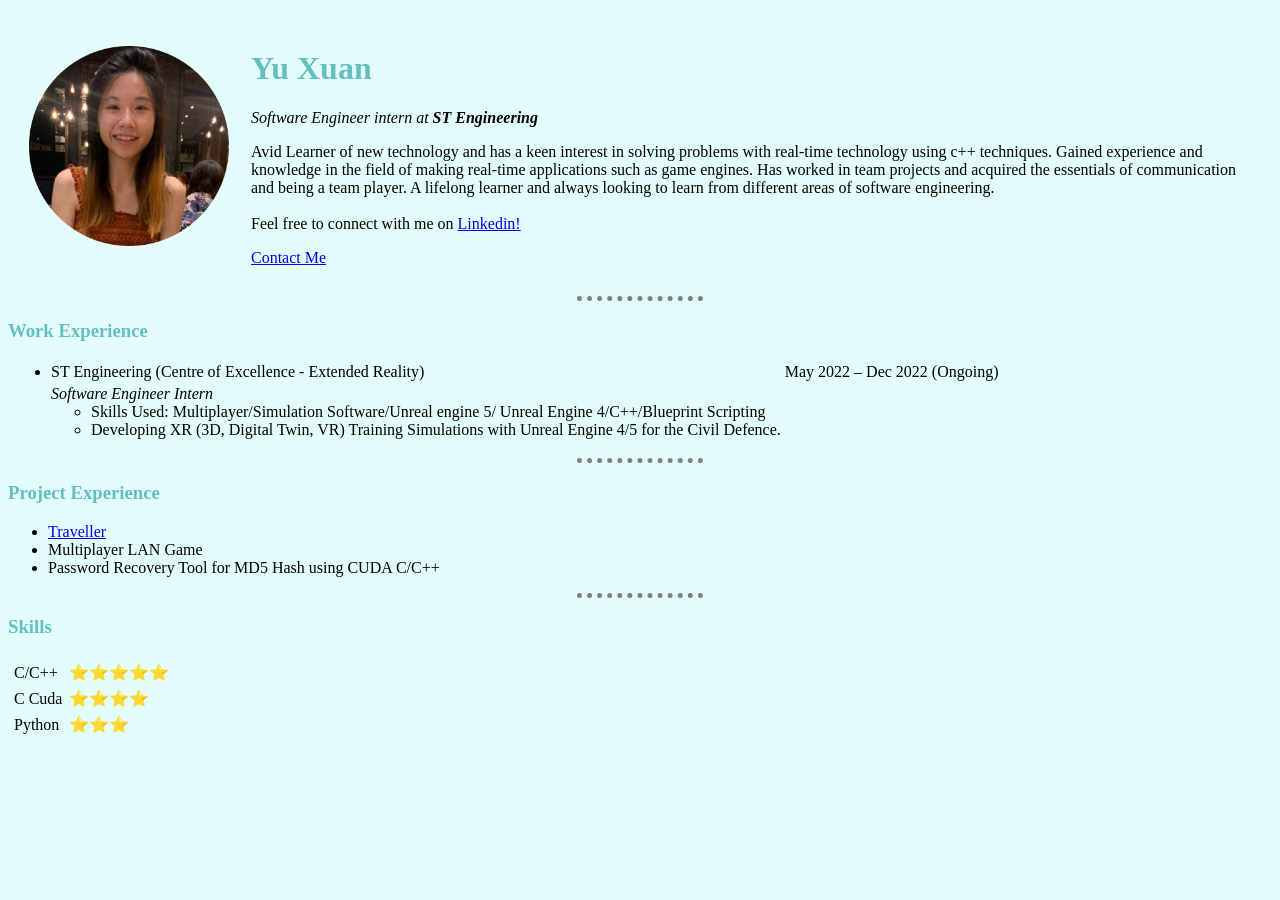
<file: index.html>
<!DOCTYPE html> <!-- HTML5 version -->
<!-- this open/closing tag tells our
browser that everything inbetween is
html code
-->
<html lang="en" dir="ltr">
<!-- Head -->

<head>
  <!-- utf-8 is the unicode
    standard encoding,
    includes all international symbols,
    also includes emojis.
    Everything that is unicode can be
    encoded correctly using UTF-8.
    This gives your website the max
    chance of being rendered correctly
    on browsers that are from international
    visitors.
    -->
  <!-- Other meta element attributes include:
    ("description" give info to search engine
     about the content of the website)
    name = "description",
    name = "keywords",
    name = "author",
    name = "viewport",
    these meta tags tell the browser how
    it should render or display the webpage
    -->
  <meta charset="utf-8">
  <title> Yu Xuan's Personal Site</title>

  <!-- Link Tag

  rel attribute - relationship

  href attribute - if a href starts off with a
  forward slash( / ), then it's pointing towards the root of
  your website. However, when you have a static website
  that is not yet hosted anywhere, you cant tap into
  the file using root. Testing locally will result in
  "C:/css/styles.css" address.

  Link to an external CSS file
  -->
  <link rel="stylesheet" href="CSS/styles.css">

</head>

<!-- body-->
<!-- background-color is a CSS property.
Can use color words or hexadecimal values to
define the background-color.

Change background color
https://developer.mozilla.org/en-US/docs/Web/CSS/background-color

A really good tool/website for finding beautiful colors
and beautiful color Palette is Colorhunt.co.

One of the plugins called: pigments, that was
installed, is highlighing that color to us to
show us what it'll look like when it is
implemented.
CSS Color keywords (without having to dive into hexadecimal code):
https://developer.mozilla.org/en-US/docs/Web/CSS/named-color#syntax
-->
<body>
  <!-- Introduction Table
  Cellspacing attribute defines the size of the space between 2 cells
  in a percentage value or pixels.
  -->
  <table cellspacing ="20">
    <tr>
      <td>  <!-- image tag, with source link attribute &
        alternative text attribute incase picture cannot be rendered,
        this text also helps with google search engine optimisation or
        getting your website ranking for certain key words.

        Class attributes - for CSS Class selctors.
        -->
        <img class="" src="images/Yu Xuan Profile Picture.png"
            alt="Yu Xuan Profile Picture"
            width="200"
            height="200" >

      </td>
      <td>
        <h1> Yu Xuan </h1>
        <!-- paragraph tag,
        gets a new line,
        the text inside gets grouped tgt into
        the same paragraph
        -->
        <p>
          <!--Try not to use the Italicise tag,
          instead use the emphasis tag,
          which conveys more info & is just not
          about the style.
          When writing html code, we are more concerned
          with structuring our code, rather then just
          caring about how it looks or how it appears.
          Likewise, Bold  tag vs Strong tag.
          -->
          <em> Software Engineer intern at <strong>ST Engineering</strong></em>
        </p>
        <p>
          Avid Learner of new technology and has a keen interest in solving problems
          with real-time technology using c++ techniques.
          Gained experience and knowledge in the field of making real-time
          applications such as game engines.
          Has worked in team projects and acquired the essentials of communication
          and being a team player.
          A lifelong learner and always looking to learn from different areas of
          software engineering.
          <br>
          <br>
          Feel free to connect with me on
          <!-- anchor tag, link to another page-->
          <a href="https://www.linkedin.com/in/luoyuxuan/">Linkedin!</a>
        </p>
        <a href="contact-me.html"> Contact Me </a>

      </td>
    </tr>
  </table>

  <hr> <!-- horizontal read/line -->
  <h3> Work Experience </h3>
  <!-- Unordered List tag, bullet list -->
  <ul>
    <!-- list item tag, enclosed a bullet point,
    Ordered list tag, list is numbered
    -->
    <!-- table tag,
    tables have rows, cells.
    Table structure includes headers, body & footer.
    The reason why there might be different sections of our table,
    is because sometimes we might want to selct and isolate the
    table header and the table body to style it differently
    via CSS/Javascript.

    Some of the table attributes may be deprecated, the reason is so
    because HTML is for structure, CSS for styling, javascript for behaviour.
    Even though it is possible to affect the style of your website through
    HTML attributes or thru using different HTML elements, you have to try
    & resist when you can.
    -->
    <table>
      <!-- table header -->
      <thead>

      </thead>
      <!-- table body-->
      <tbody>
        <!-- 1st table row tag-->
        <tr>
          <!-- 1st table cell tag -->
          <td> <li>ST Engineering (Centre of Excellence - Extended Reality)</li></td>
          <!-- 2nd table cell tag -->
          <td> May 2022 – Dec 2022 (Ongoing) </td>
        </tr>
        <!-- 2nd table row tag -->
        <tr>
          <!-- 1st table cell tag -->
          <td>
            <em>Software Engineer Intern</em>
            <ul>
              <li>Skills Used: Multiplayer/Simulation Software/Unreal engine 5/
                Unreal Engine 4/C++/Blueprint Scripting
              </li>
              <li>
                Developing XR (3D, Digital Twin, VR) Training Simulations with
                Unreal Engine 4/5 for the Civil Defence.
              </li>
            </ul>
          </td>
        </tr>
      </tbody>
      <!-- table footer -->
      <tfoot>
      </tfoot>
      </tfoot>
    </table>
  </ul>
  <hr>
  <h3> Project Experience </h3>
  <ul>
    <li> <a href="https://games.digipen.edu/games/traveller">Traveller</a> </li>
    <li> Multiplayer LAN Game </li>
    <li> Password Recovery Tool for MD5 Hash using CUDA C/C++ </li>
  </ul>
  <hr>
  <h3> Skills </h3>
  <!-- Nested Table,
  2 or more tables inside a table.
  The structure may be abit confusing, this is
  one of the reasons why using HTML to affect the
  layout is not such a great idea. By doing this exercise,
  able to get the grips with using tables, table rows,
  table datas.
  Nested table removed.
  -->
  <table Cellspacing = "5">
    <!-- table row -->
    <tr>
      <!-- table cell - Skill-->
      <td> C/C++ </td>
      <!-- table cell - rating-->
      <td>⭐⭐⭐⭐⭐</td>
    </tr>
    <!-- table row -->
    <tr>
      <!-- table cell - Skill-->
      <td> C Cuda </td>
      <!-- table cell - rating-->
      <td>⭐⭐⭐⭐</td>
    </tr>
    <!-- table row -->
    <tr>
      <!-- table cell - Skill-->
      <td> Python </td>
      <!-- table cell - rating-->
      <td>⭐⭐⭐</td>
    </tr>
  </table>


</body>

</html>
</file>
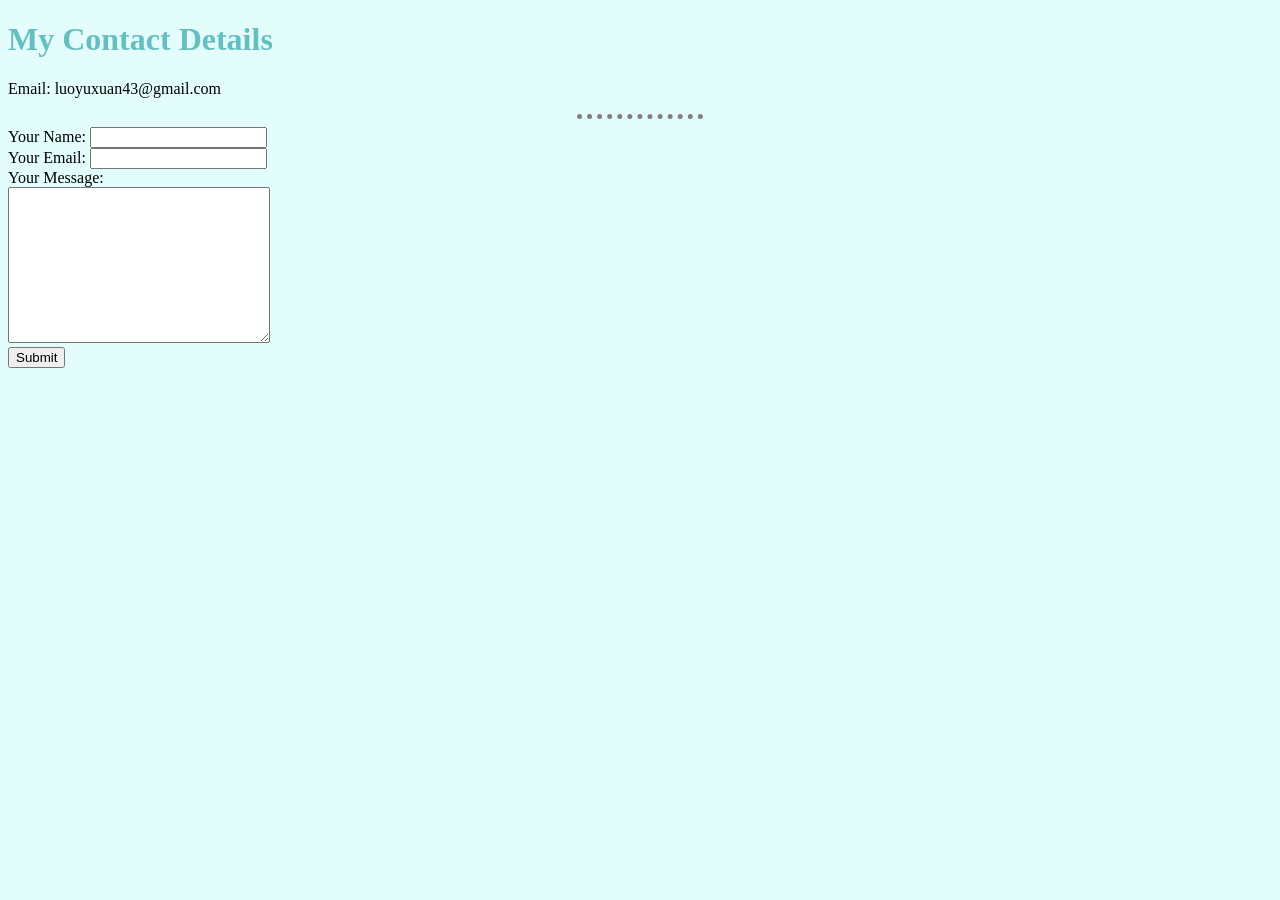
<file: contact-me.html>
<!DOCTYPE html>
<html lang="en" dir="ltr">
  <head>
    <meta charset="utf-8">
    <title>Contact Me</title>
    <!--
    Link to an external CSS file
    -->
    <link rel="stylesheet" href="CSS/styles.css">
  </head>
  <body>
    <h1>My Contact Details</h1>
    <p>Email: luoyuxuan43@gmail.com</p>
    <hr>
    <!-- form tag
    In order for a form to work properly,
    requires behaviour, javascript.
    This by itself does not do anything,
    requires Label & input tags.

    Action attribute defines what should happen
    when you click submit. Default is that it
    takes u to the home page upon clicking submit.

    Action attribute - "mailto:" opens up
    your default mail client, and it puts in the
    email address that you specify after the colon.
    For this to work on the users, in the browser
    settings page, under Site permissions, under
    Protocol Handlers, enable sites to become default
    handlers for protocols.

    Delete Class attribute.

    Enctype Attribute - Encoding type
    "text/plain" specifies that our form is encoded in plain text,
    so that when it launches the mail app upon clicking submit, the
    message in the email will be as typed.
    -->
    <form action="mailto:luoyuxuan43@gmail.com" method="post" enctype="text/plain">
      <!-- Label tag.
      Just text
      -->
      <label for=""> Your Name: </label>
      <!-- Input tag,
      allow users to store/type the information,
      Has many types of input.
      Eg. text, submit, file, date, radio, range.

      Name attribute - identifier/Classifier of
      the data that is inside the input.
      Eg. classifying the data in an email
      when user clicks submits on the post to
      send an email.
      -->
      <input type="text" name="yourName" value="">
      <br>
      <label for="">Your Email:</label>
      <!-- Password input.
      Everything you type here is masked
      <input type="Password" name="" value="">
      -->

      <!-- Email input
      Does some basic validation, checks for @ sign
      and something after the @ sign. Also checks
      for invalid symbols.
      -->
      <input type="email" name="yourEmail" value="">
      <br>
      <label for="">Your Message:</label>
      <br>
      <!-- text box
      rows & cols attributes define the default
      size, but the user is able to modify the size
      of the textbox later on.
      -->
      <textarea name="name" rows="10" cols="30"></textarea>
      <br>
      <!-- have to delete the value attribute for submit input
      type, inorder for the "submit" word to appear.
       -->
      <input type="submit" name="">

    </form>
  </body>
</html>
</file>
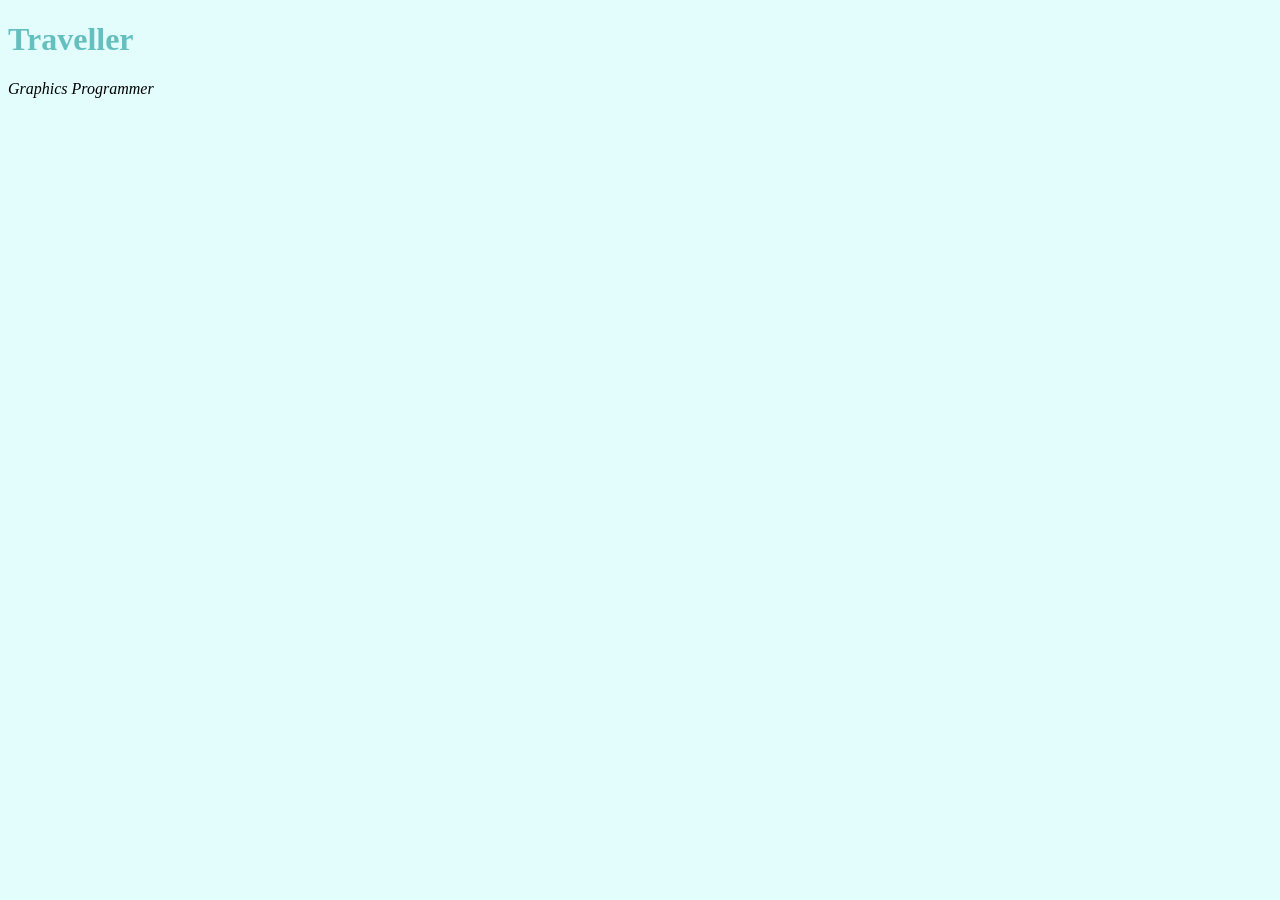
<file: Traveller.html>
<!DOCTYPE html>
<html lang="en" dir="ltr">
  <head>
    <meta charset="utf-8">
    <title>Traveller</title>
    <!--
    Link to an external CSS file
    -->
    <link rel="stylesheet" href="CSS/styles.css">
  </head>
  <body>
    <h1>Traveller</h1>
    <p>
      <em>Graphics Programmer</em>
    </p>
  </body>
</html>
</file>
<file: CSS/styles.css>
/*
CSS Syntax/rule
1. selector { property: value; }
- Inside the selector lies many rules(property:value pair)
- Each rule ends with a semicolon.
- Best Practice: Keep all the rules in alphabetical order
  for organisation.
- Selector can be Tag Selectors/Class Selectors/id selectors.

  - Tag Selectors
  Some of these tags have predefined CSS styles that are
  applied by the browsers.

  - Class Selectors
  Img, paragraph, anchor tags are usually not styled the same way.
  Hence, can use the Class attributes to group them and use
  Class Selectors to style them more specifically.
  One HTML Element can have >1 class attribute.

  - id Selectors
  Similar to Class selectors in the way that both are specific
  compared to Tag Selectors.
  id Selectors are usually used more sparingly.

  However, you should only have 1 tag element instance on a
  Particular page with the unique id attribute name, a unique Identifier.
  Eg. 1 Heading or 1 Navigation bar
  IDE does not seem to throw errors when multiple HTML elements
  have the same id attribute.
  Reference Link:
  https://softwareengineering.stackexchange.com/questions/127178/two-html-elements-with-same-id-attribute-how-bad-is-it-really
  Quote: "HTML renderers are very forgiving when it comes to HTML
  rendering they tolerate duplicate IDs. This should be
  avoided if at all possible and strictly avoided when
  programmatically accessing elements by IDs in JavaScript.
  I'm not sure what getElementById function should return
  when several matching elements are found? "
  Additionally, You only can have 1 id attribute for one HTML Element.
  If there are multiple id for a single HTML element, all the ids will
  be invalid, and the styles for all the id will not be applied.

  In fact, linter for CSS on Atom actually suggests against using ids
  as a selector to change the style. However, angela dont highly
  agree with that, as there are cases where it can be useful, but do
  have to think very carefully when you do decide to use it

  <!-- Example of a HTML element with multiple classes & 1 unique-id
  <img class="brocoli circular" id="unique-id"
  src="https://emojipedia-us.s3.dualstack.us-west-1.amazonaws.com/thumbs/120/apple/325/broccoli_1f966.png"
  alt="brocoli-img">

  - Pseudo Class Selectors
  Eg. :active, a:hover

CSS Keywords References
https://developer.mozilla.org/en-US/docs/Web/CSS/Reference

Inline CSS
Eg. Body tag styling
<body style="background-color: grey;">

Internal CSS.
LInking CSS with HTML code.
Implement CSS code across a single entire web page,
instead of just in individual html elements/Inline css.

External CSS
Implement CSS code across multiple web pages.

CSS Style priority (highest priority at the top)
Inline CSS >
  Internal CSS >
    External CSS (Class Selectors & id Selectors > Tag Selectors) >
      Default Browser Tag  Selectors

select the html tag to edit, and write the
changes in the {}.

There might not be any visible style changes to the
horizontal rule (hr) tag, because the browser
might have some CSS default values.
https://www.w3schools.com/cssref/css_default_values.php
Can overwrite the default browser value by specifying
a new value for it using CSS.

One of the most impt concepts in learning CSS is
realising that pretty much everything that exists on
the web page are essentially just boxes.
Pesticide Plugin for chrome/edge.
In the details of plugin, make sure to enable
"Allow access to file URLs". This enable is to allow
you to develop your website locally and to allow you
to use Pesticide on your local websites.
The plugin is able to toggle the boxes to appear/disappear.
*/
/*-------------------CSS TAG SELECTORS----------------------*/
body{
  background-color: #E3FDFD;

  /*Unable to change the CSS height value for the HTML body
  element, as the element has some browser default CSS values
  to prevent that. Eg. display: block;*/
}

hr{
  /*background-color: white;*/
  /*border-style: top&bottom&left&right;    or
                top, right, bottom, left;   or
                top, left&right, bottom;    or
                top&bottom, left&right;*/
  border-style: none;
  /*more specific way of giving the border edge
  a style*/
  border-top-style: dotted;
  border-color: grey;
  /*border-width: represents the thickness of a border edge*/
  border-width: 5px;
  /*By setting hr html tag border-style to none, the box of the
  horizonal rule now has no size as the CSS default value
  only sets the border-width, however now there is no border.
  It will be literally zero pixels high.
  Set height value to give the box a size.*/
  height: 0px;
  /*Instead of setting a hardcoded value to height/width CSS
  values, can specify percentage of the browser.*/
  width: 10%;

}

p{
  width: 100%;
}

h3{
  color: #66BFBF;
}

h1{
  color: #66BFBF;
}

/*-------------------CSS CLASS SELECTORS----------------------*/
/*eg.
They have to be declared in the Element Tags Class Attribute first.
.bacon{
  background-color: green;
}

.brocoli{
  background-color: red;
}

.circular{
  border-radius: 20%
}
*/

/*-------------------id CLASS SELECTORS----------------------*/
/*eg.
They have to be declared in the Element Tags id Attribute first.
#heading
{
  color: blue;
}

*/

/*-------------------PSEUDO CLASS SELECTORS----------------------*/
/*

Selects any <img> element when "hovered"
img:hover{
  background-color: gold;
}

*/
</file>
